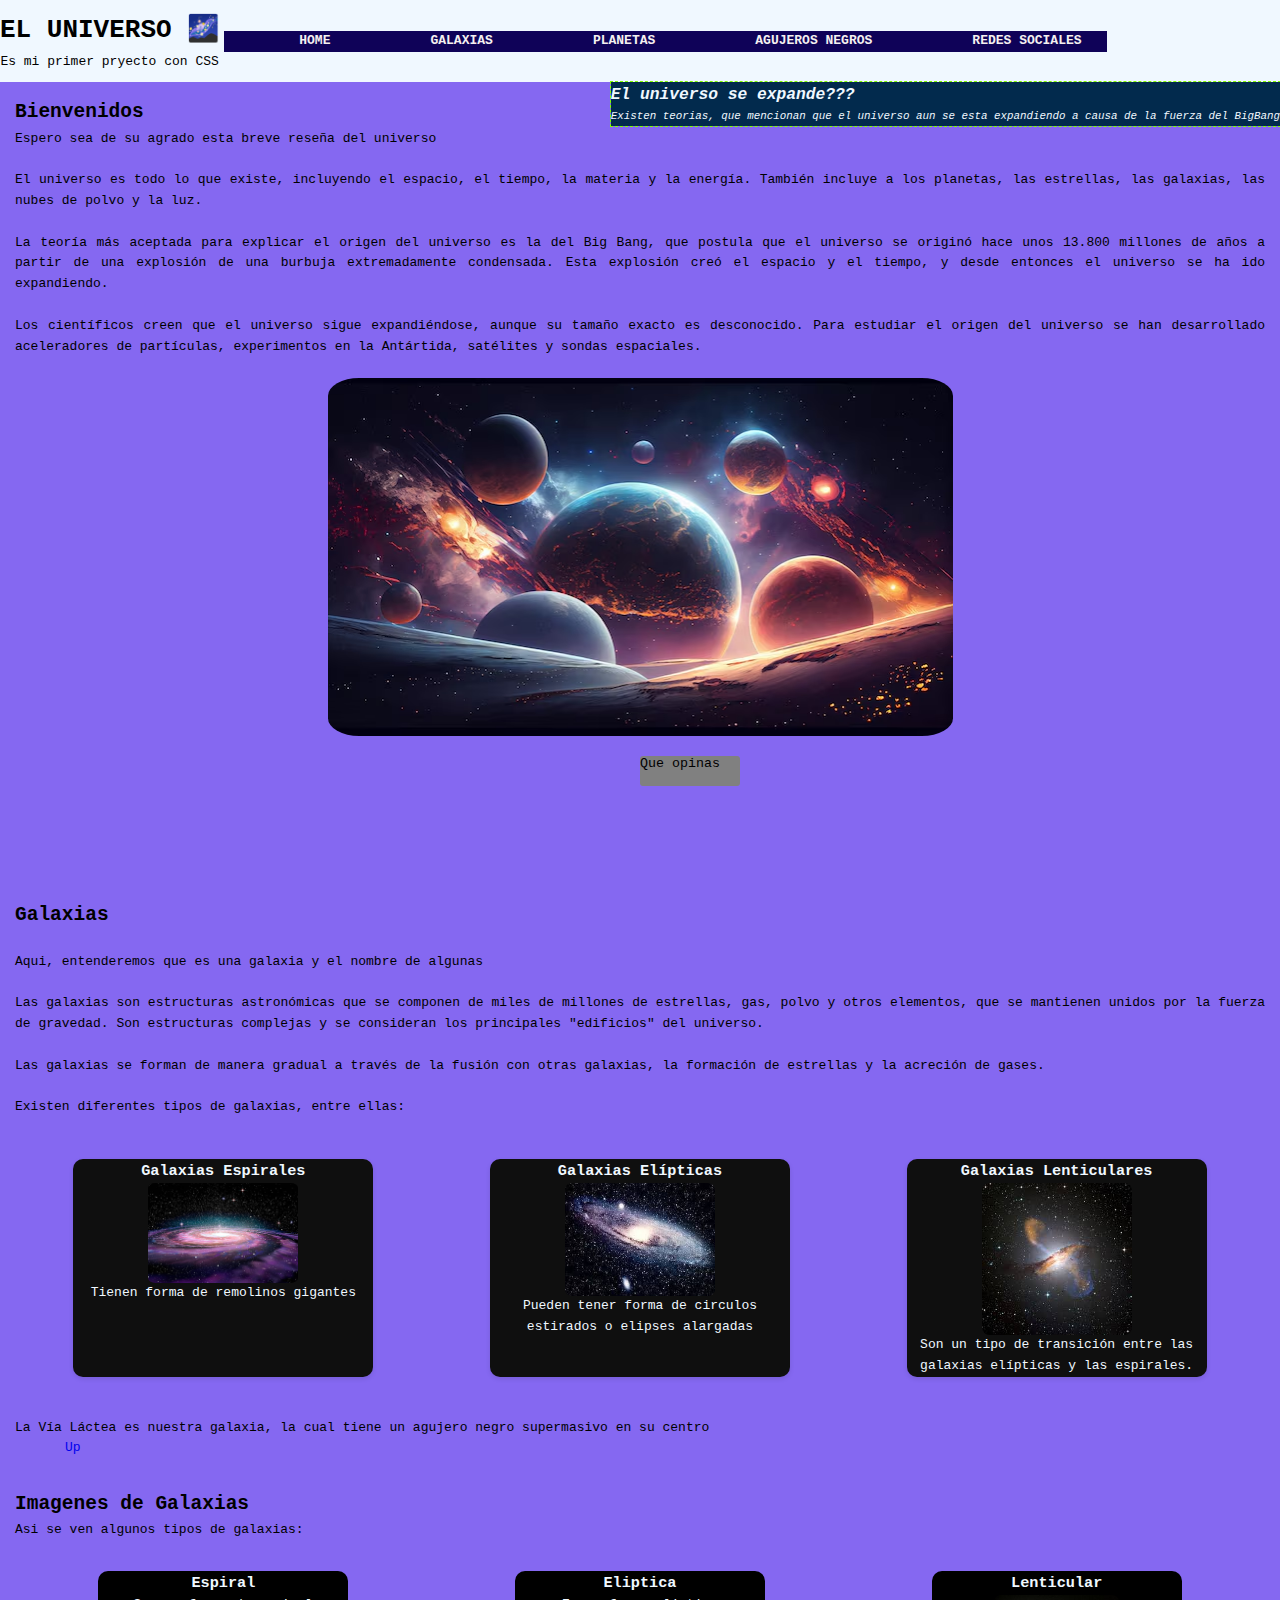
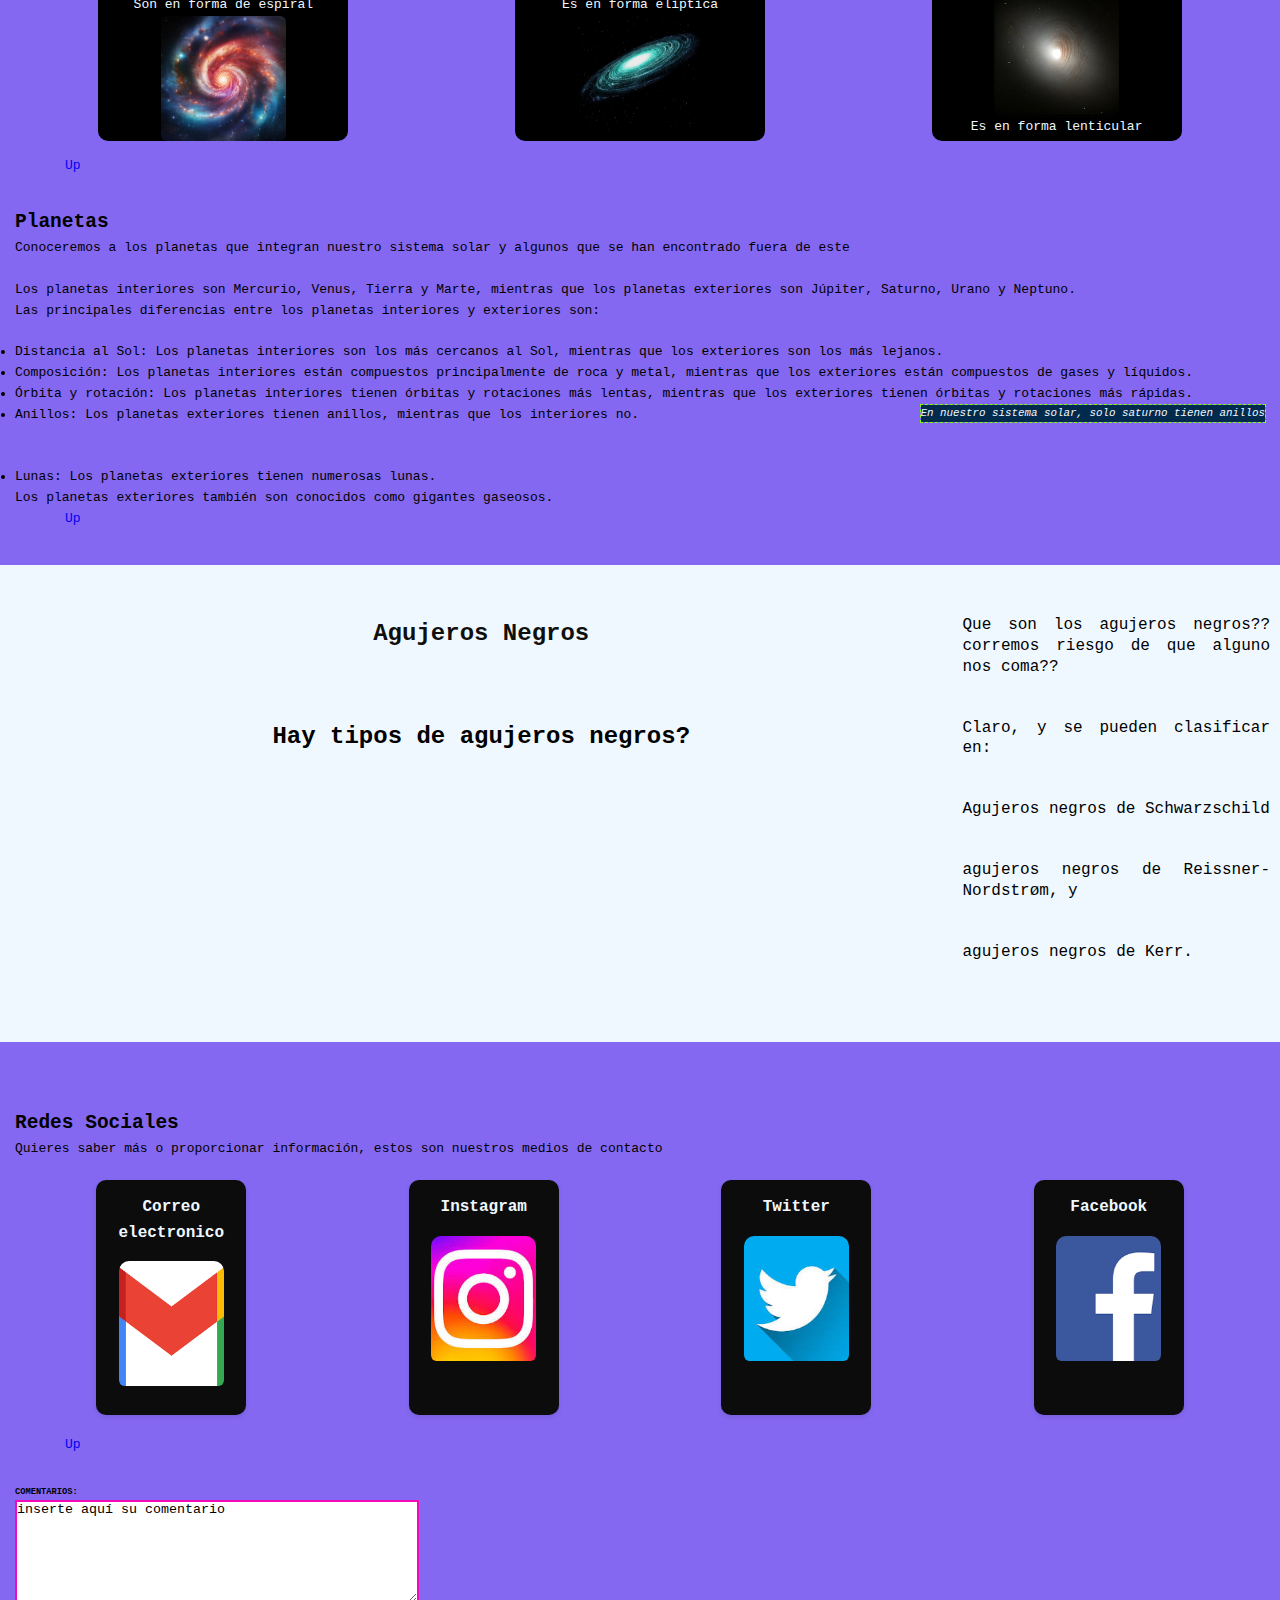
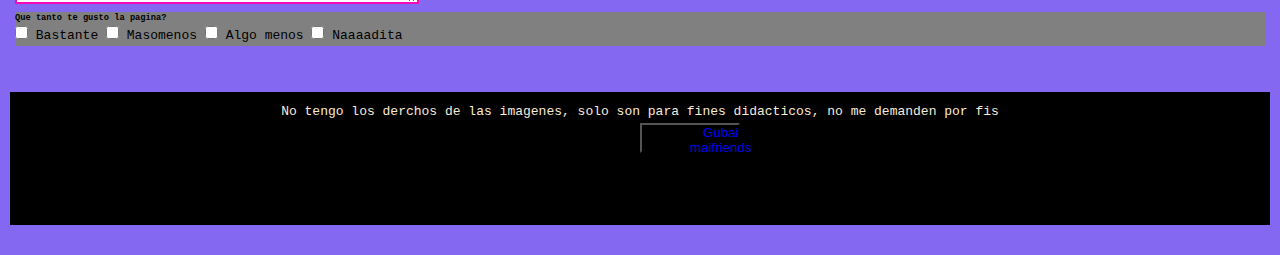
<file: index.html>
<!DOCTYPE html>

<html lang="es">
<head>
    <meta charset="UTF-8">
    <meta name="viewport" content="width=device-width, initial-scale=1.0">
    <title>1ra Página con CSS</title>
    <!-- Vinculando el archivo CSS externo -->
    <link rel="stylesheet" href="style.css" type="text/css">
</head>

<body>
    <main>
        <header>
            <div class="cabecera">
            <h1 id="up">EL UNIVERSO 🌌</h1>
            <p>Es mi primer pryecto con CSS</p>
            </div>
            <div class="contenedor">
                <nav>
                    <ul>
                        <li><a href="#home">HOME</a></li>
                        <li><a href="#galaxias">GALAXIAS</a></li>
                        <li><a href="#planetas">PLANETAS</a></li>
                        <li><a href="#agujerosnegros">AGUJEROS NEGROS</a></li>
                        <li><a href="#redes">REDES SOCIALES</a></li>
                    </ul>
                </nav>
            </div>
        </header>

        <aside>
            <h2>El universo se expande???</h2>
            <p>Existen teorias, que mencionan que el universo aun se esta expandiendo a causa de la fuerza del BigBang</p>
        </aside>

        <section class="estilo" id="home">
            <h2>Bienvenidos</h2>
            <p>Espero sea de su agrado esta breve reseña del universo</p>
            <br>
            <p>El universo es todo lo que existe, incluyendo el espacio, el tiempo, la materia y la energía. También incluye a los planetas, las estrellas, las galaxias, las nubes de polvo y la luz. 
            </p>
            <br>
            <p>La teoría más aceptada para explicar el origen del universo es la del Big Bang, que postula que el universo se originó hace unos 13.800 millones de años a partir de una explosión de una burbuja extremadamente condensada. Esta explosión creó el espacio y el tiempo, y desde entonces el universo se ha ido expandiendo. 
            </p>
            <br>
            <p>Los científicos creen que el universo sigue expandiéndose, aunque su tamaño exacto es desconocido. Para estudiar el origen del universo se han desarrollado aceleradores de partículas, experimentos en la Antártida, satélites y sondas espaciales.
            </p>
<br>
            <img src="/imagenes/esfera.jpeg" alt="imagen de mundos">
            <!--insertar imagen en el original es la de "esfera"-->
<br>
            <button class="cta">Que opinas</button>
        </section>
<br>
        <section class="estilo" id="galaxias">
            <h2>Galaxias</h2>
            <br>
            <p>Aqui, entenderemos que es una galaxia y el nombre de algunas</p>
            <br>
            <p>Las galaxias son estructuras astronómicas que se componen de miles de millones de estrellas, gas, polvo y otros elementos, que se mantienen unidos por la fuerza de gravedad. Son estructuras complejas y se consideran los principales "edificios" del universo. 
            </p>
            <br>
            <p>Las galaxias se forman de manera gradual a través de la fusión con otras galaxias, la formación de estrellas y la acreción de gases. 
            </p>
            <br>
            <p>Existen diferentes tipos de galaxias, entre ellas:</p>
<br>
            <div class="contenedor-card">
                <div class="card">
                    <h3>Galaxias Espirales</h3>
                    <img src="/imagenes/espiral.jpeg" alt="galaxia en espiral">
                    <p>Tienen forma de remolinos gigantes</p>
                    <!--insertar imagen "espiral"-->
                </div>

                <div class="card">
                    <h3>Galaxias Elípticas</h3>
                    <img src="/imagenes/eliptica.jpeg" alt="galaxia eliptica">
                    <p>Pueden tener forma de circulos estirados o elipses alargadas</p>
                    <!--insertar imagen "eliptica"-->
                </div>

                <div class="card">
                    <h3>Galaxias Lenticulares</h3>
                    <img src="/imagenes/lenticular.jpeg" alt="">
                    <p>Son un tipo de transición entre las galaxias elípticas y las espirales.</p>
                    <!--insertar imagen lenticular-->

                </div>
            </div>
<br>
            <p>La Vía Láctea es nuestra galaxia, la cual tiene un agujero negro supermasivo en su centro</p>
            <a href="#up">Up</a>
        </section>

        <section class="estilo" id="menu-imagen">
            <h2>Imagenes de Galaxias</h2>
            <p>Asi se ven algunos tipos de galaxias:</p>

            <div class="tarjet-img"> <!--contenedor principal-->
                <div class="tarimg"> <!--contenedor que se repetira-->
                    <h3>Espiral</h3>
                    <p>Son en forma de espiral</p>
                    <img src="/imagenes/galaxia-espiral.jpeg" alt="galaxia espiral">
                    <!--insertar imagen "galaxia en espiral"-->
                </div>
                <div class="tarimg">
                    <h3>Eliptica</h3>
                    <p>Es en forma eliptica</p>
                    <img src="/imagenes/galaxia-eliptica.jpeg" alt="galaxia eliptica">
                    <!--insertar imagen "galaxia en eliptica"-->
                </div>
                <div class="tarimg">
                    <h3>Lenticular</h3>
                    <img src="/imagenes/galaxia-lent.jpeg" alt="galaxia lenticular">
                    <p>Es en forma lenticular</p>
                    <!--insertar imagen "galaxia en lenticular"-->
                </div>
            </div>
            <a href="#up">Up</a>
        </section>

        <section class="estilo" id="planetas">
            <h2>Planetas</h2>
            <p>Conoceremos a los planetas que integran nuestro sistema solar y algunos que se han encontrado fuera de este</p>
            <br>
            <!--insertar imagen "planetas"-->
            <p>Los planetas interiores son Mercurio, Venus, Tierra y Marte, mientras que los planetas exteriores son Júpiter, Saturno, Urano y Neptuno.</p> 
            
            <p>Las principales diferencias entre los planetas interiores y exteriores son: </p>
            <br>
            <ul class="plan">
                <li>Distancia al Sol: Los planetas interiores son los más cercanos al Sol, mientras que los exteriores son los más lejanos.</li>
                <li>Composición: Los planetas interiores están compuestos principalmente de roca y metal, mientras que los exteriores están compuestos de gases y líquidos.</li>
                <li>Órbita y rotación: Los planetas interiores tienen órbitas y rotaciones más lentas, mientras que los exteriores tienen órbitas y rotaciones más rápidas.</li>
                <aside class="saturn">
                    <p>En nuestro sistema solar, solo saturno tienen anillos</p>
                </aside>
                <li>Anillos: Los planetas exteriores tienen anillos, mientras que los interiores no.</li>
                <br>
                <!--<img class="saturnito" src="/imagenes/saturno.jpeg" alt="saturno"> -->
                <br>
                <li>Lunas: Los planetas exteriores tienen numerosas lunas. </li>
            </ul>
            <p>Los planetas exteriores también son conocidos como gigantes gaseosos.</p>
            <a href="#up">Up</a>
        </section>
        <br>
        <section class="estilo-2" id="agujerosnegros">
            <div class="agujeros-grid">
            <h2>Agujeros Negros</h2>
            <p>Que son los agujeros negros?? corremos riesgo de que alguno nos coma??</p>

            <h4>Hay tipos de agujeros negros?</h4>
            <p>Claro, y se pueden clasificar en:</p> 
            <p class="one">Agujeros negros de Schwarzschild</p>
            <p class="two">agujeros negros de Reissner-Nordstrøm, y</p> 
            <p class="tree">agujeros negros de Kerr.</p>
            </div>
        </section>
        <br>
        <section class="estilo" id="redes">
            <h2>Redes Sociales</h2>
            <p>Quieres saber más o proporcionar información, estos son nuestros medios de contacto</p>
            <div class="menucontacto">
                <div class="mediocontacto">
                    <h5>Correo electronico</h5>
                    <img src="/imagenes/correo.jpeg" alt="">
                </div>
                <div class="mediocontacto">
                    <h5>Instagram</h5>
                    <img src="/imagenes/instagram2.jpeg" alt="">
                </div>
                <div class="mediocontacto">
                    <h5>Twitter</h5>
                    <img src="/imagenes/twitter.jpeg" alt="">
                </div>
                <div class="mediocontacto">
                    <h5>Facebook</h5>
                    <img src="/imagenes/face.jpeg" alt="">
                </div>

            </div>
        <a href="#up">Up</a>
        </section>
        <section class="estilo">
            <h6>COMENTARIOS:</h6>
            <textarea class="textar" name="comentario" id="" rows="5" cols="100">inserte aquí su comentario</textarea>
            <!--rows es la altura, cols es el ancho-->
            <div class="comen">
            <h6>Que tanto te gusto la pagina?</h6>
            <input type="checkbox" value=""> Bastante
            <input type="checkbox" value=""> Masomenos
            <input type="checkbox" value=""> Algo menos
            <input type="checkbox" value=""> Naaaadita
            </div>
        </section>
    </main>
    <br>
    <footer>
        No tengo los derchos de las imagenes, solo son para fines didacticos, no me demanden por fis
        <!--Las letras de gubai no se ajustan al cuadro del boton-->
        <button><a href="/guba/gubai.html">Gubai maifriends</a></button>
    </footer>


</body>
</file>
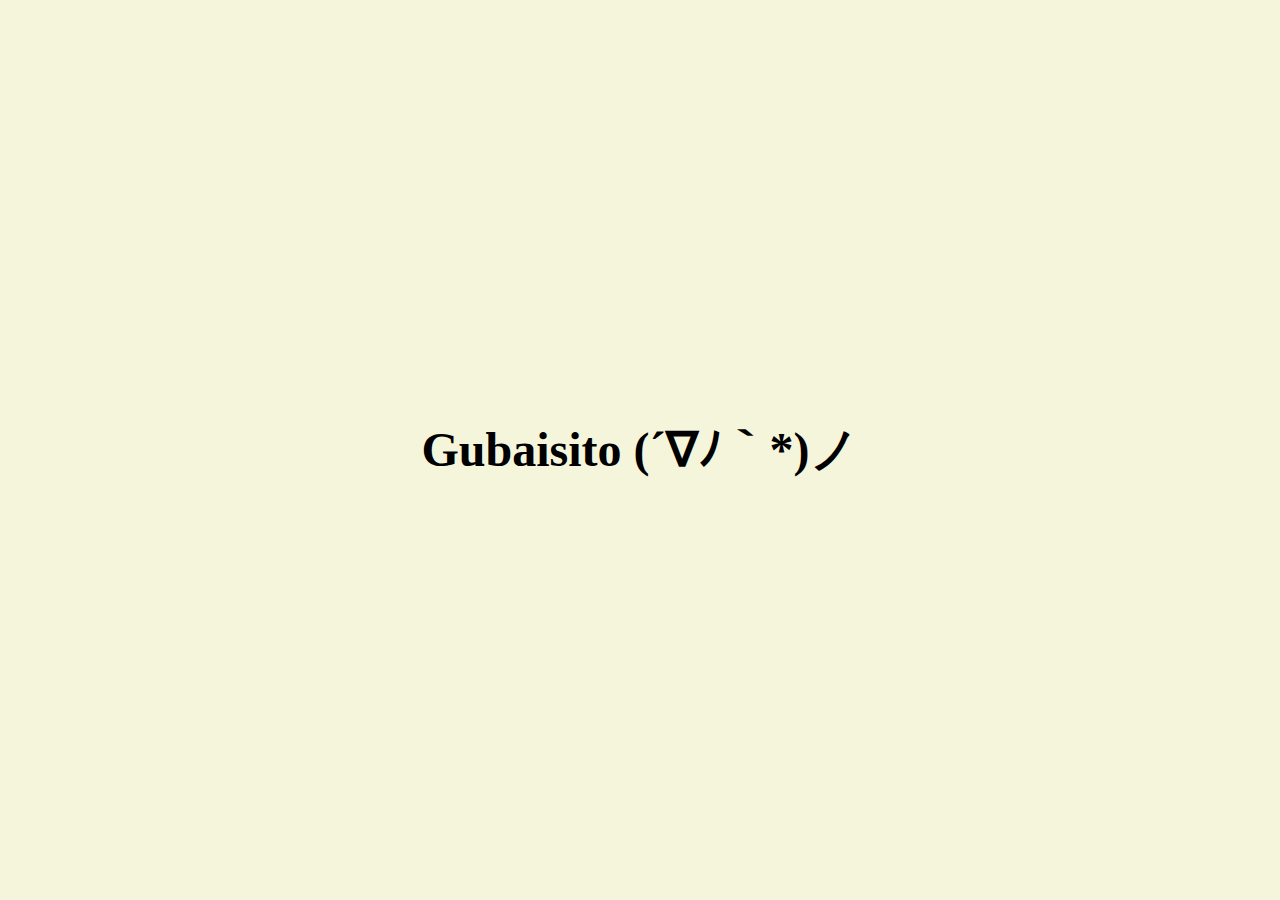
<file: guba/gubai.html>
<!DOCTYPE html>
<html lang="en">
<head>
    <meta charset="UTF-8">
    <meta name="viewport" content="width=device-width, initial-scale=1.0">
    <link rel="stylesheet" href="style2.css" type="text/css">
    <title>Document</title>
</head>
<body>
    <div class="contenedor">
        <div class="cuadro"> </div>
        <h1 class="titulo">Gubaisito (´∇ﾉ｀*)ノ</h1>
        
    </div>
    
</body>
</html>
</file>
<file: style.css>
/*selector universal*/

*{
    margin: 0;
    padding: 0;
}

/*selector tipo etiquetas*/

body{
    background-color: rgb(133, 104, 241);
    font-family: monospace;
    line-height: 1.6; /*define interlineado*/
}

header {
    background-color: aliceblue;
    color: black;
    display: flex;
    padding: 10px 0;
}

.cabecera { 
    text-align: center;
}

img {
    display: block;
    border-radius: 5%;
    margin: auto auto;
    width: 50%;
  }

a {
    text-decoration: none;
    margin-left: 50px;
}

a:hover {
    background-color: antiquewhite;
}

.contenedor {
    position: relative;
    padding: 5px;
    display: flex;
    align-items: center;
    justify-content: space-between;
}

nav ul {
    background-color: rgb(15, 2, 88);
    list-style: none;
    display: flex;
}

nav ul li {
    margin: 0 25px;
    /*border: 20px white; me falta definir tipo de linea */
}

nav ul li a {
    color: rgb(245, 240, 240);
    text-decoration: none;
    font-weight: bold;
}

nav ul li a:hover {
    color: black;
    font-weight: bold;
    background-color: rgb(245, 242, 242);
}

aside {
    background-color: rgb(2, 42, 77);
    color: aliceblue;
    float: right;
    font-style: italic;
    font-size: smaller;
    text-align: justify;
    outline-style: dashed;
    outline-color: chartreuse; 
    outline-width: 0.5px; /* define el grosor*/
}

.estilo {
    padding: 15px;
    text-align: justify;
    transition: background-color 0.5s ease; /*ajusta el periodo de tiempo en que se realiza el "transition"*/
}

.estilo:hover {
    background-color: rgb(17, 17, 17);
    color: aliceblue;
}

button{
    position: relative;
    margin: 0 50% 5% 50%;
    display: flex;
    width: 100px;
    height: 30px;
  }

button.cta {
    position: relative;
    display: flex;
    border: none;
    border-radius: 3px;
    font-family: monospace;
    background-color: gray;
}

button.cta:hover {
    color: white;
}

.contenedor-card {
    display: flex;
    justify-content: space-around;
    flex-wrap: wrap;
}

.card {
    background-color: rgb(15, 15, 15);
  color: aliceblue;
  border-radius: 10px;
  box-shadow: 0 2px 5px rgba(0, 0, 0, 0.1); 
  width: 300px; 
  margin: 20px;
  text-align: center;
  transition: transform 0.3s ease;
}

.card:hover {
    transform: translateY(-5px);
    color: black;
    background-color: white;
}

.tarjet-img {
    display: flex;
  justify-content: space-around;
  flex-wrap: wrap;
  margin-top: 15px;
}

.tarimg {
    background-color: black;
  border-radius: 10px;
  width: 250px;
  margin: 15px;
  text-align: center;
  color: aliceblue;
  transition: background-color 0.3s ease;
}

.tarimg:hover {
    background-color: white;
  color: black;
}

/*clase grid*/

.estilo-2 {
    background-color: aliceblue;
    padding: 40px 0; 
    margin-bottom: 30px; 
    text-align: center; 
  }
  
  .estilo-2 h2 {
    font-size: 2.2em;
    margin-bottom: 20px;
    color: rgb(15, 15, 14); 
  }
  
  .estilo-2 p {
    font-size: 1.1em;
    line-height: 1.6;
    margin-bottom: 30px;
  }

.agujeros-grid {
display: grid;
  grid-template-columns: 1fr 1fr 1fr 1fr;
  gap: 10px;
  padding: 10px;
  align-items: start;
}

.agujeros-grid img {
    width: 40%;
    border-radius: 10px;
    object-fit: cover;
    grid-column: 1/3;
  }
  
  .agujeros-grid h2 {
    grid-column: 1/4;
    grid-row: 1;
    font-size: 1.5rem;
  }

  .agujeros-grid h4 {
    grid-column: 1/4;
    font-size: 1.5rem;
  }
  
  .agujeros-grid p {
    grid-column: 4/4;
    font-size: 1rem;
      text-align: justify;
      line-height: 1.3;
  }

footer {
    background-color: black;
    color: antiquewhite;
    padding: 10px;
    margin: 10px;
    text-align: center;
    /*position:fixed;
    bottom: 0;*/
  }

footer button {
    background-color: black;
    color: aliceblue;
}

  footer button a { 
    position: relative;
    margin: 0 50% 5% 50%;
    display: flex;
    width: 100px;
    height: 30px;
    text-align: center
}

.menucontacto {
    display: flex;
    justify-content: space-around;
    flex-wrap: wrap;
}

.mediocontacto {
    background-color: rgb(12, 12, 12);
    border-radius: 10px;
    box-shadow: 0 2px 5px rgba(0, 0, 0, 0.1); 
    width: 150px;
    height: 235px; 
    margin: 20px;
    text-align: center;
    transition: transform 0.3s ease;
    color: aliceblue;
}

.mediocontacto:hover {
    transform: translateY(-5px); 
    cursor: pointer;
}

.mediocontacto img {
    width: 70%;
    height: 125px; 
    object-fit: cover;
    border-top-left-radius: 10px;
    border-top-right-radius: 10px;
    margin: auto auto;
}

.mediocontacto h5 {
    font-size: 1rem;
    margin: 15px 0;
}

.mediocontacto p {
    font-size: 1.1em;
    margin-bottom: 10px;
}

@media screen and (max-width: 700px ) {
    .estilo {
        background-color: gray;
        font-size: .9rem;
    }
    
}

@media screen and (max-width: 500px) {
    .estilo {
        background-color: rgb(194, 193, 193);
        font-size: .7rem;
    }
}

@media screen and (max-width: 860px) {
    .contenedor {
        position: relative;
        align-content: center;
        padding: 8px;
        width: 80%;
        height: auto;
    }    

    nav {
        width: 100%;
    }
    nav ul {
        background-color:  rgb(29, 5, 170);
        list-style:none;
        display: flex;
        align-items: flex-start;
        flex-direction:column;
    }
    
    nav ul li {
            margin: auto;
            border: auto white;
        }

    nav ul li a {
            padding: 5px 0;
            width: 100%;
            text-align: left;
        }
        
    
}

@media screen and (max-width: 750px) {
    .contenedor {
        position: relative;
        align-content: center;
        padding: 5px;
        width: 80%;
        height: auto;
    }    
    nav ul {
        background-color: rgb(126, 105, 245);
        list-style:none;
        display: flex;
        align-items: justify;
        flex-direction: column;

    }
}

.comen{
    background-color: gray;
}

.textar {
        width:400px;
        height:100px;
        border: 2px solid #f509ba;
}

@media screen and (max-width: 850px ) {
    .textar {
    width:350px;
    height:90px;
    border: 2px solid #00992e;
}
}

@media screen and (max-width: 750px ) {
    .textar {
    width:300px;
    height:70px;
    border: 2px solid #c7f10b;
}
}

@media screen and (max-width: 310px ) {
    .textar {
    width:250px;
    height:90px;
    border: 2px solid #008799;
}
}

@media screen and (max-width: 270px ) {
    .textar {
    width:230px;
    height:90px;
    border: 2px solid #990091;
}
}
</file>
<file: guba/style2.css>
/* estilos para el contenedor*/

*{
    padding: 0;
    margin: 0;
}

.contenedor {
    position: relative;
}

.cuadro {
    width: 100vw;
    height: 100vh;
    background-color: beige;
    transition: background-color 0.3s ease;
    /*transicion suave para el cambio de color*/
}

.titulo {
    position: absolute;
    top: 50%;
    left: 50%;
    transform: translate(-50%, -50%);
    font-size: 3em; /*tamaño predeterminado*/
}

/*media query: Cambiar conforme se hace mas pequeño*/

@media screen and (max-width: 768px) {
/*reglas CSS a que se lo voy  aplicar*/

.cuadro {
    background-color: red;
}

.titulo {
    font-size: 2em;
}

}

@media screen and (max-width: 480px) {
    .cuadro{
        background-color: aqua;
    }

    .titulo {
        font-size: 1.5em;
    }
}

@media screen and (max-width: 320px) {
    .cuadro {
        background-color: blue;
    }

    .titulo {
        font-size: 1em;
    }
}
</file>
